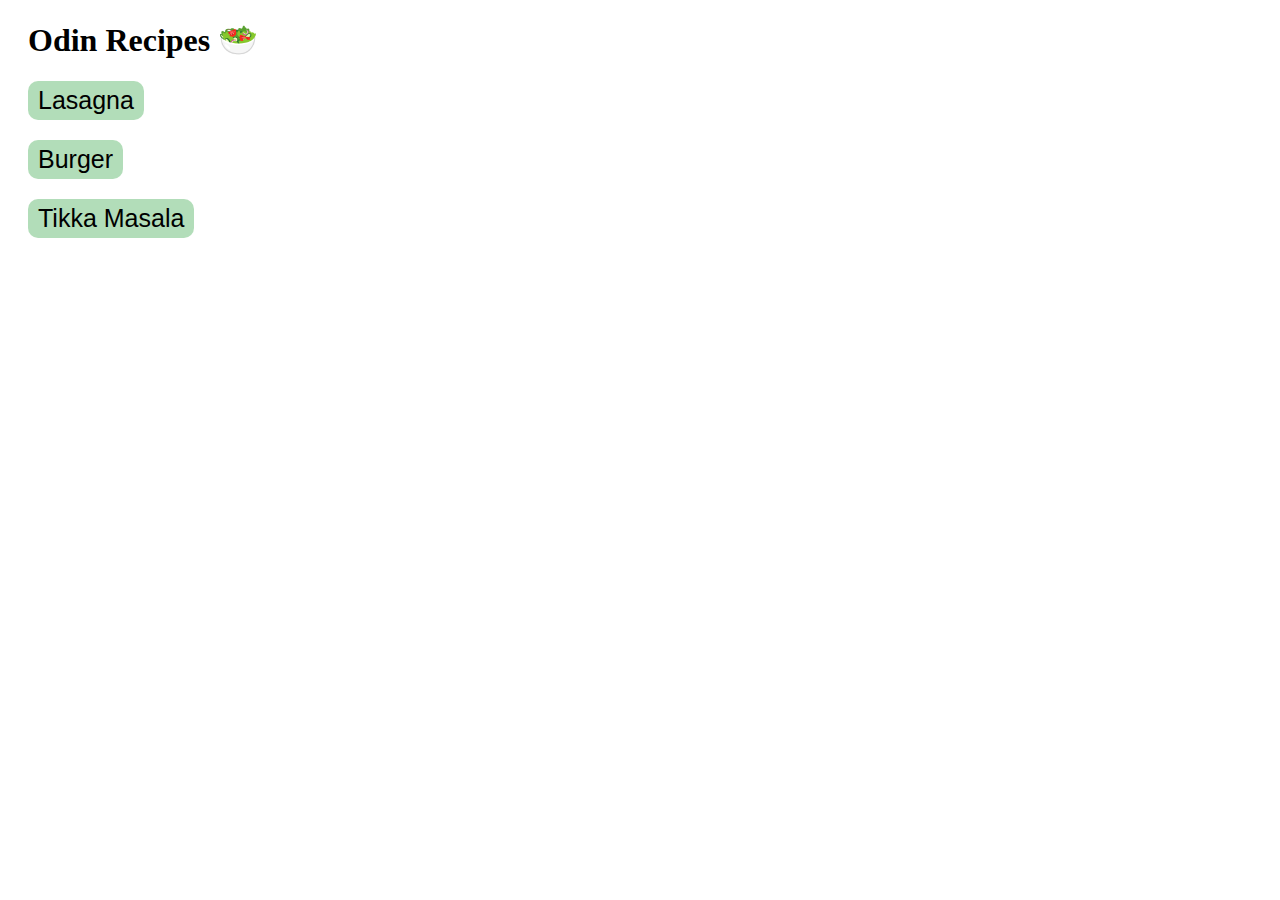
<file: index.html>
<!DOCTYPE html>
<html lang="en">
<head>
    <meta charset="UTF-8">
    <meta name="viewport" content="width=device-width, initial-scale=1.0">
    <title>Odin Recipes &#x1F957;</title>
    <link rel="stylesheet" href="./style.css">
<body>
    <h1>Odin Recipes &#129367;</h1>
    <div class="recipes">
        <a href="./recipes/lasagna.html">Lasagna</a>
        <a href="./recipes/burger.html">Burger</a>
        <a href="./recipes/tikka_masala.html">Tikka Masala</a>
    </div>
</body>
</html>
</file>
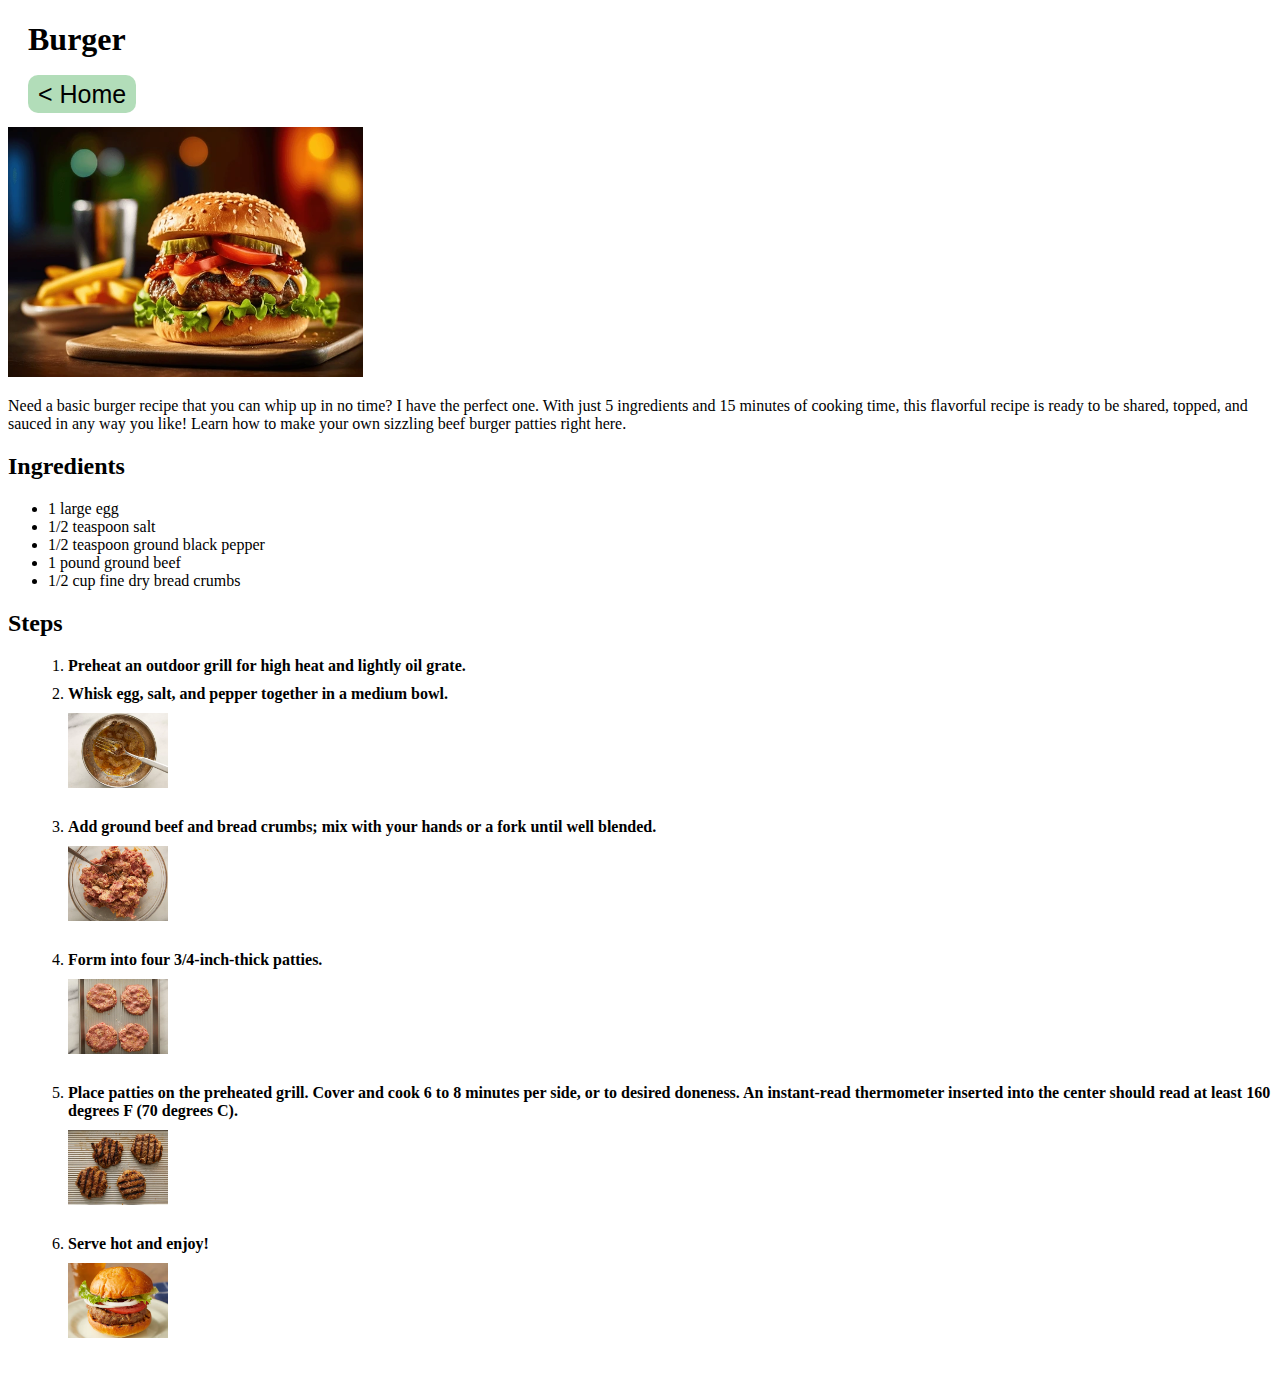
<file: recipes/burger.html>
<!DOCTYPE html>
<html lang="en">
    <head>
        <meta charset="UTF-8">
        <meta name="viewport" content="width=device-width, initial-scale=1.0">
        <title>Burger</title>
        <link rel="stylesheet" href="../style.css">
    </head>
    <body>
        <h1>Burger</h1>
        <a href="../index.html" style="font-size: 25px;">< Home</a>
        <br>
        <br>
        <img attr="mainImage"
            src="../images/burger.png"
            width="355" height="250" alt="Burger Pic">
        <p>Need a basic burger recipe that you can whip up in no time? I have the perfect one. With just 5 ingredients and 15 minutes of cooking time, this flavorful recipe is ready to be shared, topped, and sauced in any way you like! Learn how to make your own sizzling beef burger patties right here.</p>
        <h2>Ingredients</h2>
        <ul>
            <li>1 large egg</li>
            <li>1/2 teaspoon salt</li>
            <li>1/2 teaspoon ground black pepper</li>
            <li>1 pound ground beef</li>
            <li>1/2 cup fine dry bread crumbs</li>
        </ul>

        <h2>Steps</h2>
        <ol>
            <li><strong>Preheat an outdoor grill for high heat and lightly oil grate.</strong></li>
            <li><strong>Whisk egg, salt, and pepper together in a medium bowl.</strong></li>
            <img src="../images/Burger steps/step2.png" alt="Step2">
            <li><strong>Add ground beef and bread crumbs; mix with your hands or a fork until well blended.</strong></li>
            <img src="../images/Burger steps/step3.png" alt="Step3">
            <li><strong>Form into four 3/4-inch-thick patties.</strong></li>
            <img src="../images/Burger steps/step4.png" alt="Step4">
            <li><strong>Place patties on the preheated grill. Cover and cook 6 to 8 minutes per side, or to desired doneness. An instant-read thermometer inserted into the center should read at least 160 degrees F (70 degrees C).</strong></li>
            <img src="../images/Burger steps/step5.png" alt="Step5">
            <li><strong>Serve hot and enjoy!</strong></li>
            <img src="../images/Burger steps/step6.png" alt="Step6">
        </ol>
    </body>
</html>
</file>
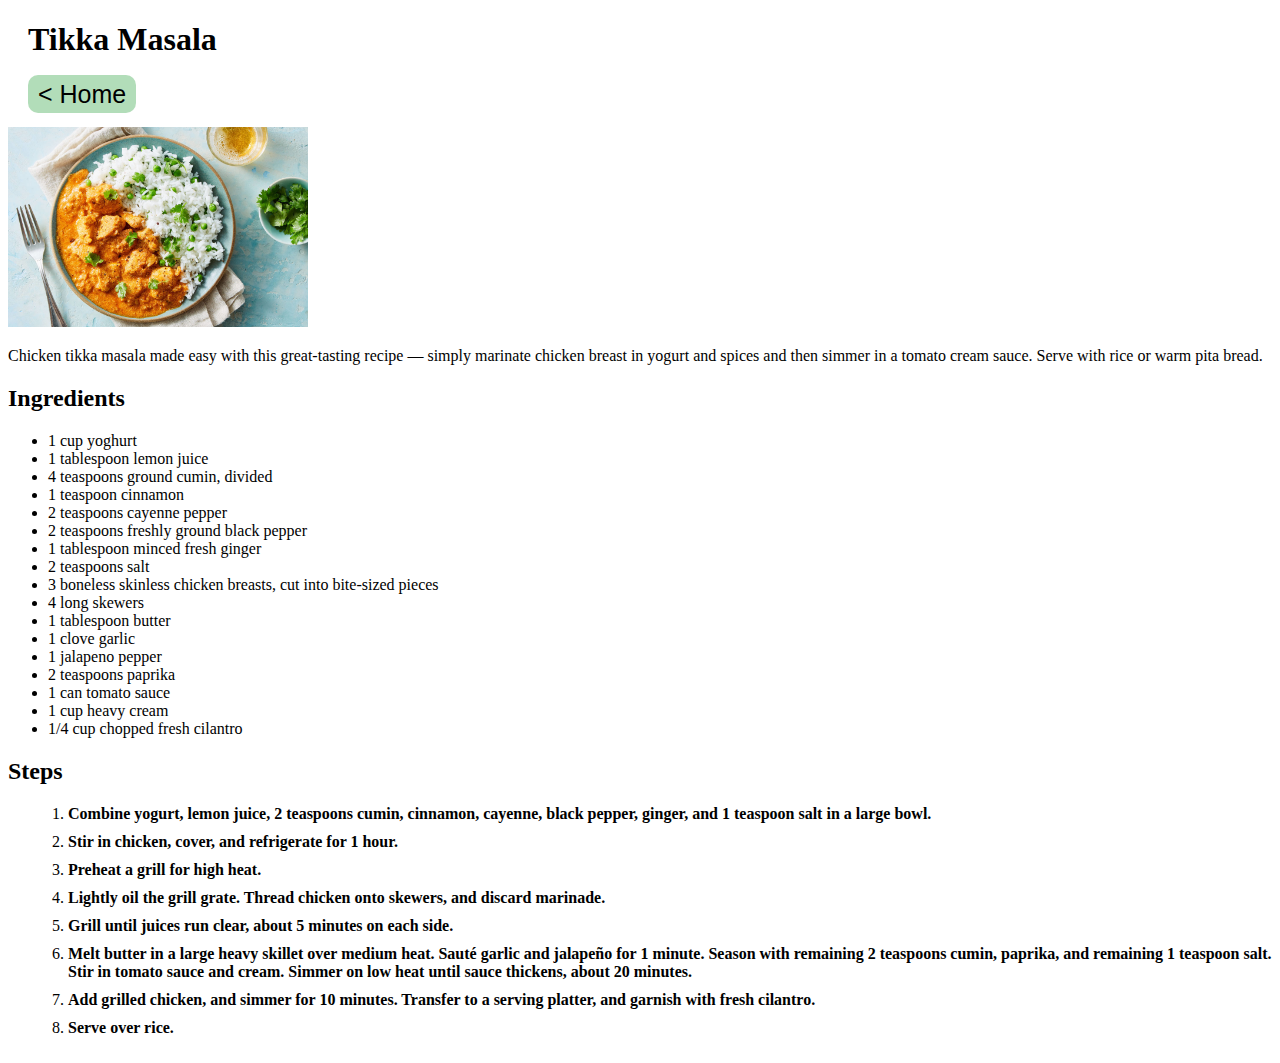
<file: recipes/tikka_masala.html>
<!DOCTYPE html>
<html lang="en">
<head>
    <meta charset="UTF-8">
    <meta name="viewport" content="width=device-width, initial-scale=1.0">
    <title>Tikka Masala</title>
    <link rel="stylesheet" href="../style.css">
</head>
<body>
    <h1>Tikka Masala</h1>
    <a href="../index.html" style="font-size: 25px;">< Home</a>
    <br>
    <br>
    <img attr="mainImage" src="../images/masala.png" width="300px" alt="Masala Pic">
    <p>Chicken tikka masala made easy with this great-tasting recipe — simply marinate chicken breast in yogurt and spices and then simmer in a tomato cream sauce. Serve with rice or warm pita bread.</p>
    <h2>Ingredients</h2>
    <ul>
        <li>1 cup yoghurt</li>
        <li>1 tablespoon lemon juice</li>
        <li>4 teaspoons ground cumin, divided</li>
        <li>1 teaspoon cinnamon</li>
        <li>2 teaspoons cayenne pepper</li>
        <li>2 teaspoons freshly ground black pepper</li>
        <li>1 tablespoon minced fresh ginger</li>
        <li>2 teaspoons salt</li>
        <li>3 boneless skinless chicken breasts, cut into bite-sized pieces</li>
        <li>4 long skewers</li>
        <li>1 tablespoon butter</li>
        <li>1 clove garlic</li>
        <li>1 jalapeno pepper</li>
        <li>2 teaspoons paprika</li>
        <li>1 can tomato sauce</li>
        <li>1 cup heavy cream</li>
        <li>1/4 cup chopped fresh cilantro</li>
    </ul>
    <h2>Steps</h2>
    <ol>
        <li><strong>Combine yogurt, lemon juice, 2 teaspoons cumin, cinnamon, cayenne, black pepper, ginger, and 1 teaspoon salt in a large bowl.</strong></li>
        <li><strong>Stir in chicken, cover, and refrigerate for 1 hour.</strong></li>
        <li><strong>Preheat a grill for high heat.</strong></li>
        <li><strong>Lightly oil the grill grate. Thread chicken onto skewers, and discard marinade.</strong></li>
        <li><strong>Grill until juices run clear, about 5 minutes on each side.</strong></li>
        <li><strong>Melt butter in a large heavy skillet over medium heat. Sauté garlic and jalapeño for 1 minute. Season with remaining 2 teaspoons cumin, paprika, and remaining 1 teaspoon salt. Stir in tomato sauce and cream. Simmer on low heat until sauce thickens, about 20 minutes.</strong></li>
        <li><strong>Add grilled chicken, and simmer for 10 minutes. Transfer to a serving platter, and garnish with fresh cilantro.</strong></li>
        <li><strong>Serve over rice.</strong></li>
</body>
</html>
</file>
<file: style.css>
.recipes{
    display: flex;
    flex-direction: column;
}

.recipes > a{
    margin-bottom: 20px;
}

a{
    text-decoration: none;
    font-size: 25px;
    font-family:'Trebuchet MS', 'Lucida Sans Unicode', 'Lucida Grande', 'Lucida Sans', Arial, sans-serif;
    color: rgb(0, 0, 0);
    background-color: rgba(0, 144, 24, 0.3);;
    width:fit-content;
    padding: 5px 10px 5px 10px;
    border-radius: 10px;
    margin-left: 20px;
}

img:not([attr="mainImage"]){
    width: 100px;
}

ol{
    margin-left: 20px;
    display: flex;
    flex-direction: column;
}

ol > img {
    margin-bottom: 30px;
}

ol > li {
    margin-bottom: 10px;
}

h1{
    margin-left: 20px;
}
</file>
